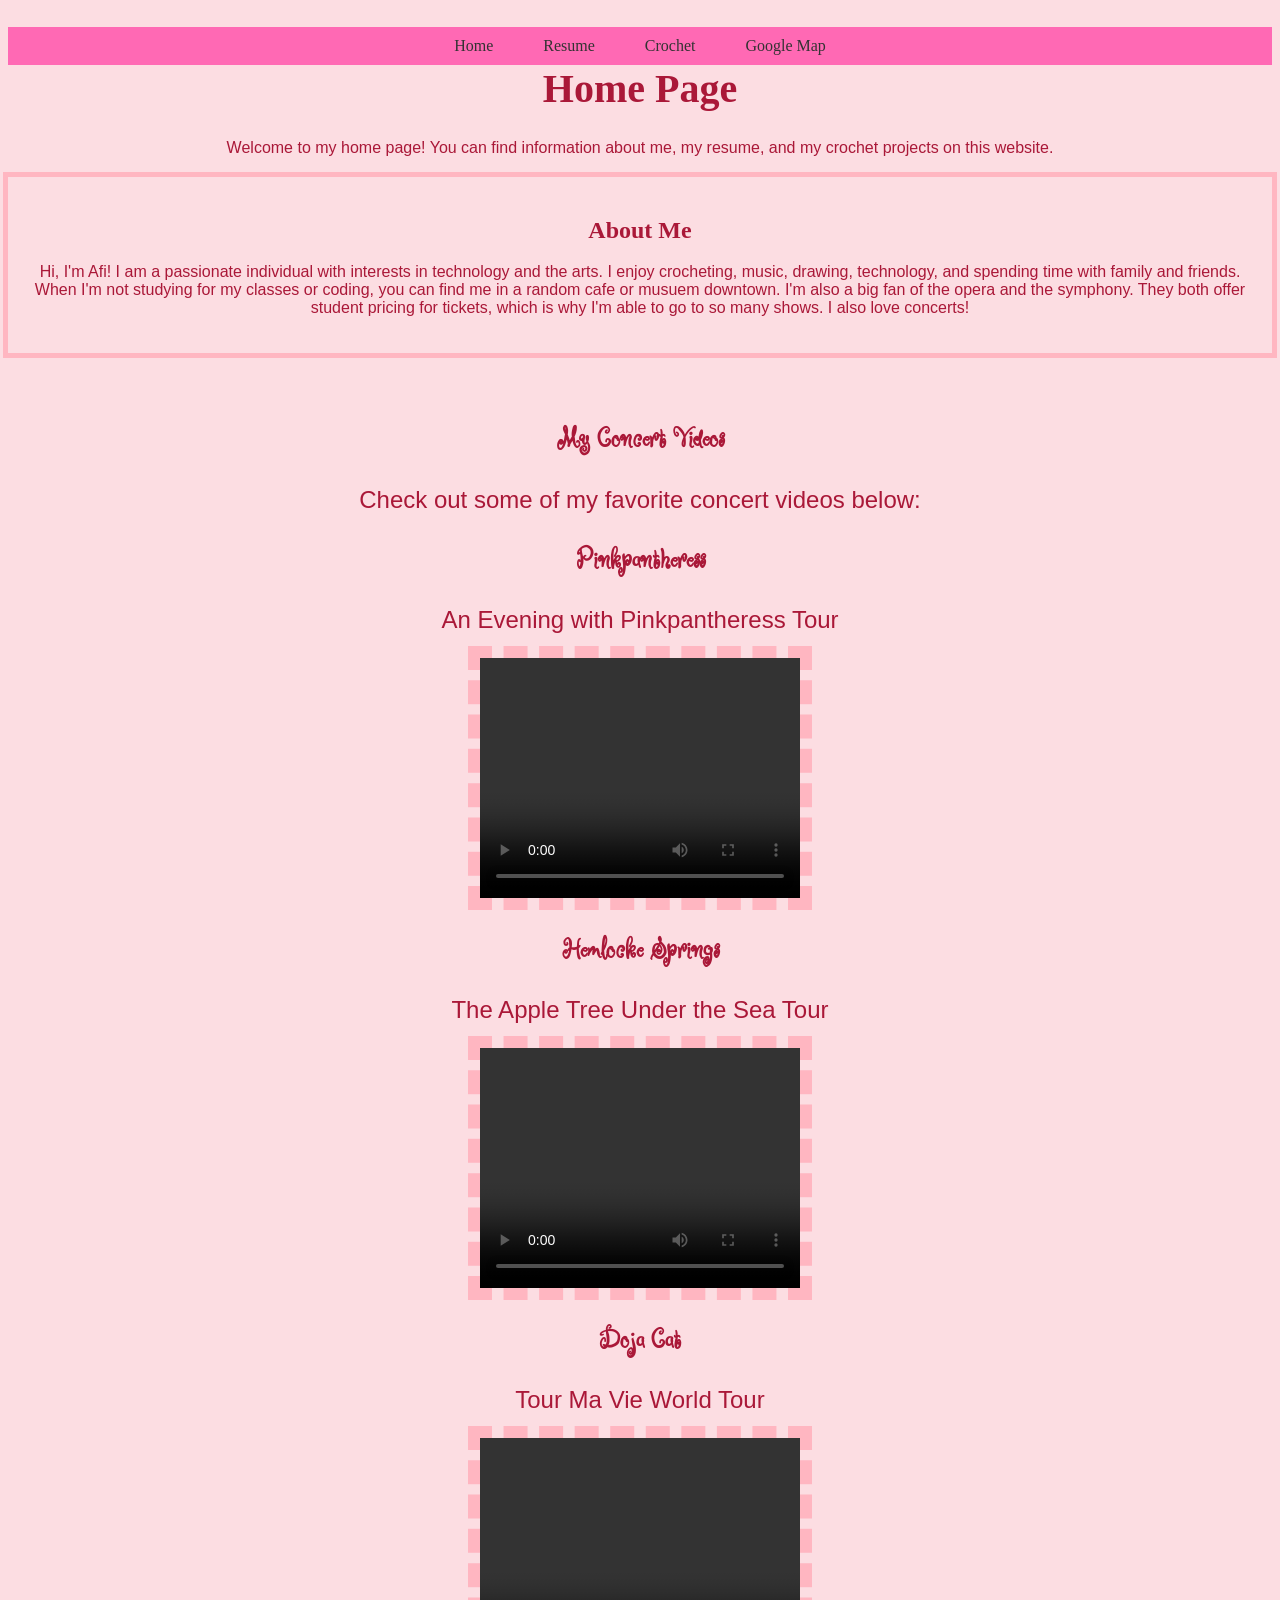
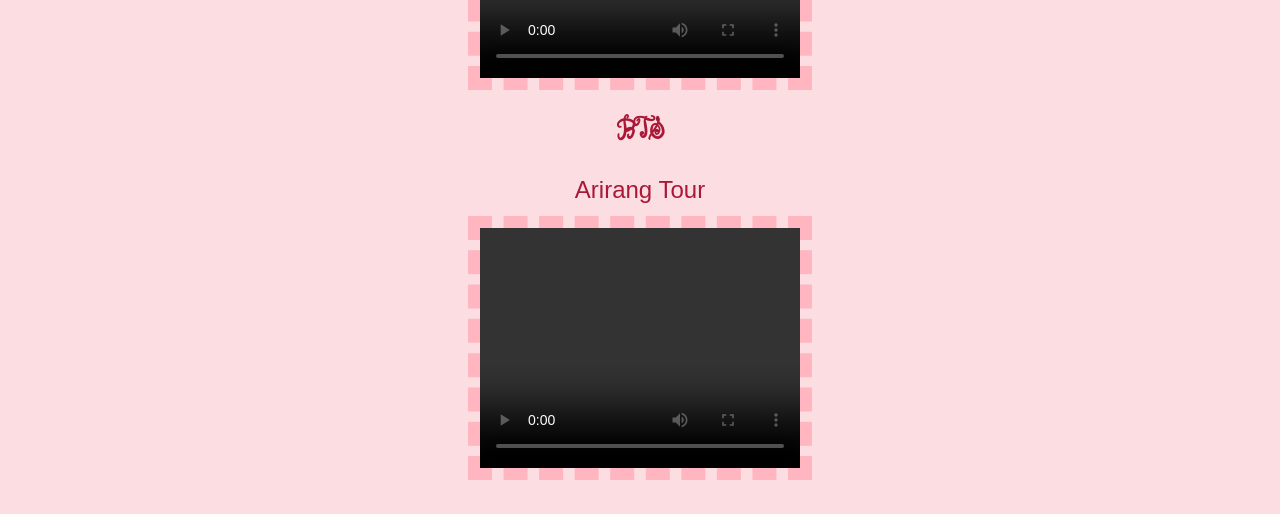
<file: index.html>
<!DOCTYPE html>
<html lang="en">

<head>

	<meta charset="UTF-8">
  <title>Home Page</title>
  <link rel="stylesheet" type="text/css" href="css/index.css">
  <link rel="preconnect" href="https://fonts.googleapis.com">
  <link rel="preconnect" href="https://fonts.gstatic.com" crossorigin>
  <link href="https://fonts.googleapis.com/css2?family=Ruge+Boogie&display=swap" rel="stylesheet">

</head>

<body>
  <header>
    <nav id="main-nav"> 
      <ul>
        <li><a href="index.html">Home</a></li>
        <li><a href="resume.html">Resume</a></li>
        <li><a href="crochet.html">Crochet</a></li>
        <li><a href="googlemap.html">Google Map</a></li>
      </ul>
    </nav>
  </header>
  
  <h1>Home Page</h1>
  <p>Welcome to my home page! You can find information about me, my resume, and my crochet projects on this website.</p>
  <div id="about-me">   
    <h2>About Me</h2>
    <p>Hi, I'm Afi! I am a passionate individual with interests in technology and the arts. I enjoy crocheting, music, drawing, technology, and spending time with family and friends. When I'm not studying for my classes or coding, you can find me in a random cafe or musuem downtown. I'm also a big fan of the opera and the symphony. They both offer student pricing for tickets, which is why I'm able to go to so many shows. I also love concerts!</p>
  </div> 
  

  <div id="concert-videos">
    <h3>My Concert Videos</h3>
    <p>Check out some of my favorite concert videos below:</p>
    <h3>Pinkpantheress</h3>
    <p>An Evening with Pinkpantheress Tour</p>
    <video width="320" height="240" controls>
      <source src="media/Pinkpantheress_Concert.mp4" type="video/mp4">
      Your browser cannot play this video.
    </video>
  
    <h3>Hemlocke Springs</h3>
    <p>The Apple Tree Under the Sea Tour</p>
    <video width="320" height="240" controls>
      <source src="media/HemlockeSprings_Concert.mp4" type="video/mp4">
      Your browser cannot play this video.
    </video>

  
    <h3>Doja Cat</h3>
    <p>Tour Ma Vie World Tour</p>
    <video width="320" height="240" controls>
      <source src="media/DojaCat_Concert.mp4" type="video/mp4">
      Your browser cannot play this video.
    </video>
  
    <h3>BTS</h3>
    <p>Arirang Tour</p>
    <video width="320" height="240" controls>
      <source src="media/BTS_Concert.mp4" type="video/mp4">
      Your browser cannot play this video.
    </video>
  </div>


</body>

</html>
</file>
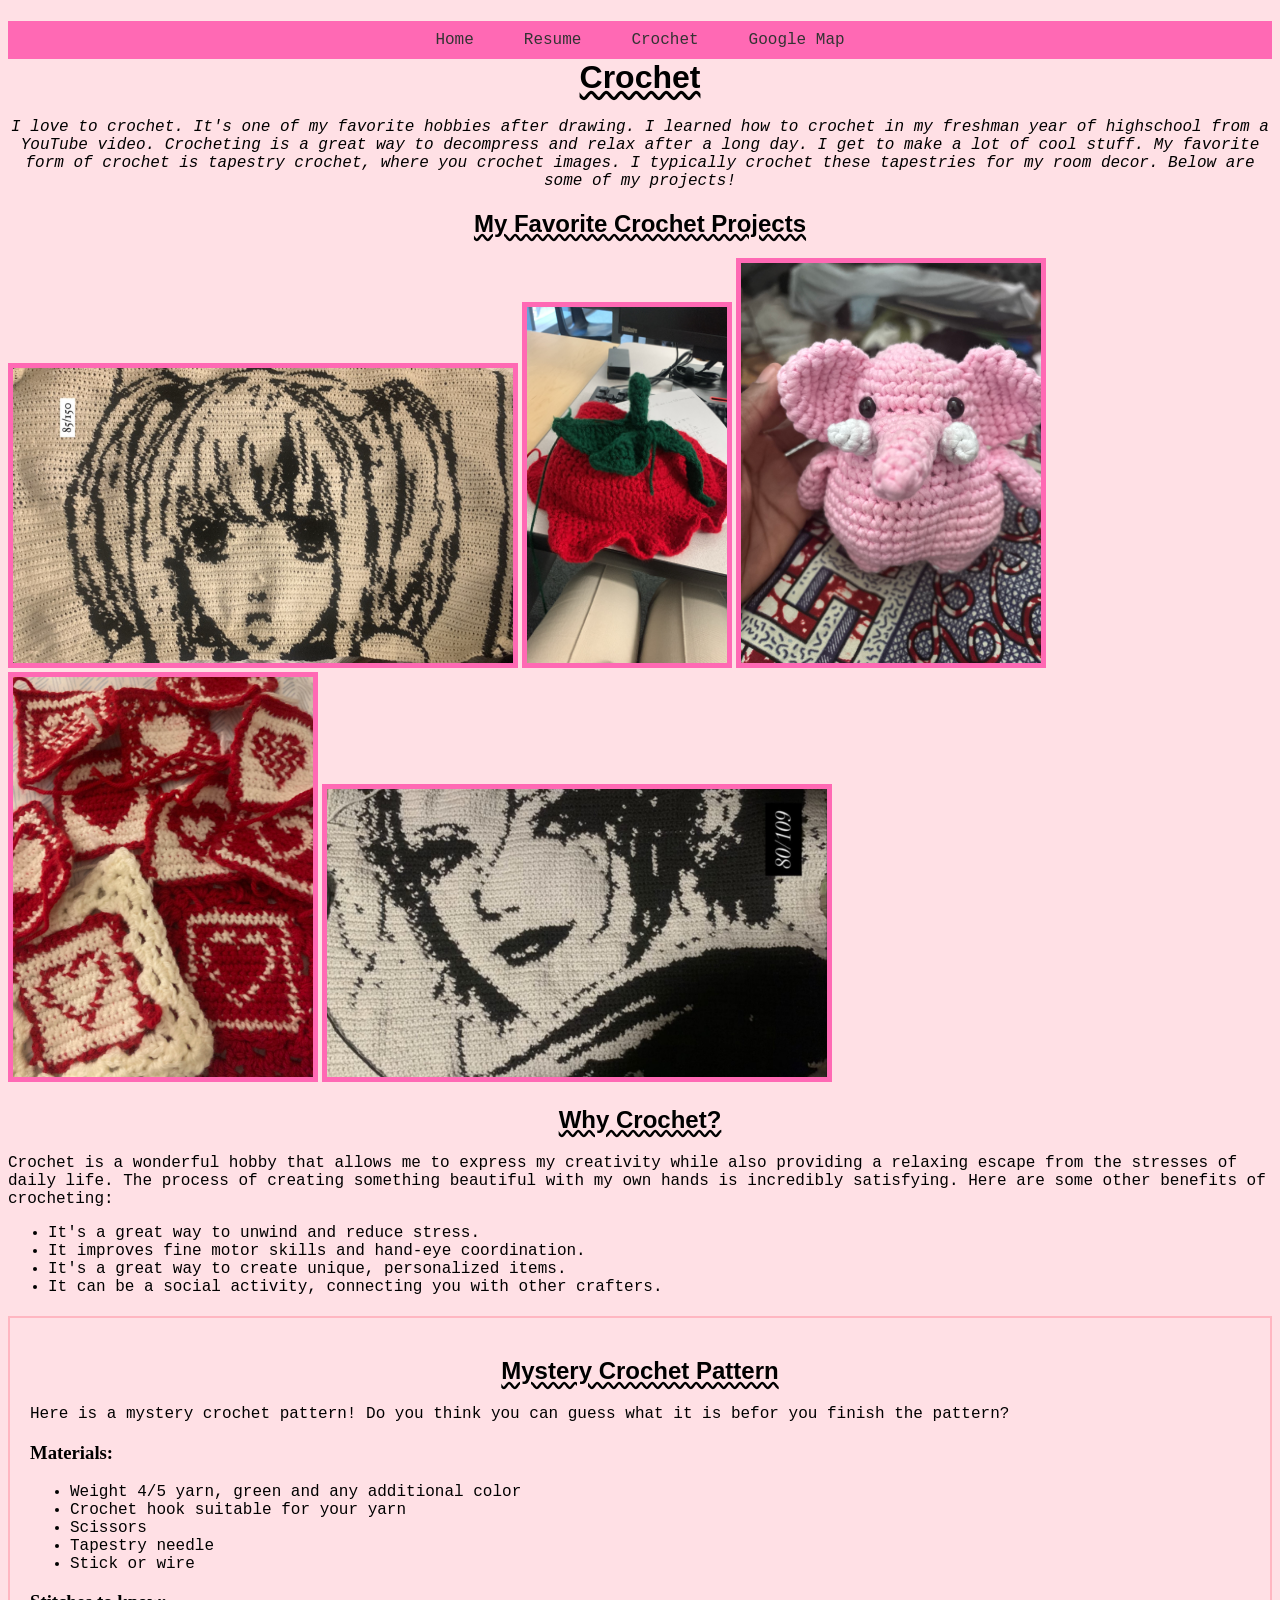
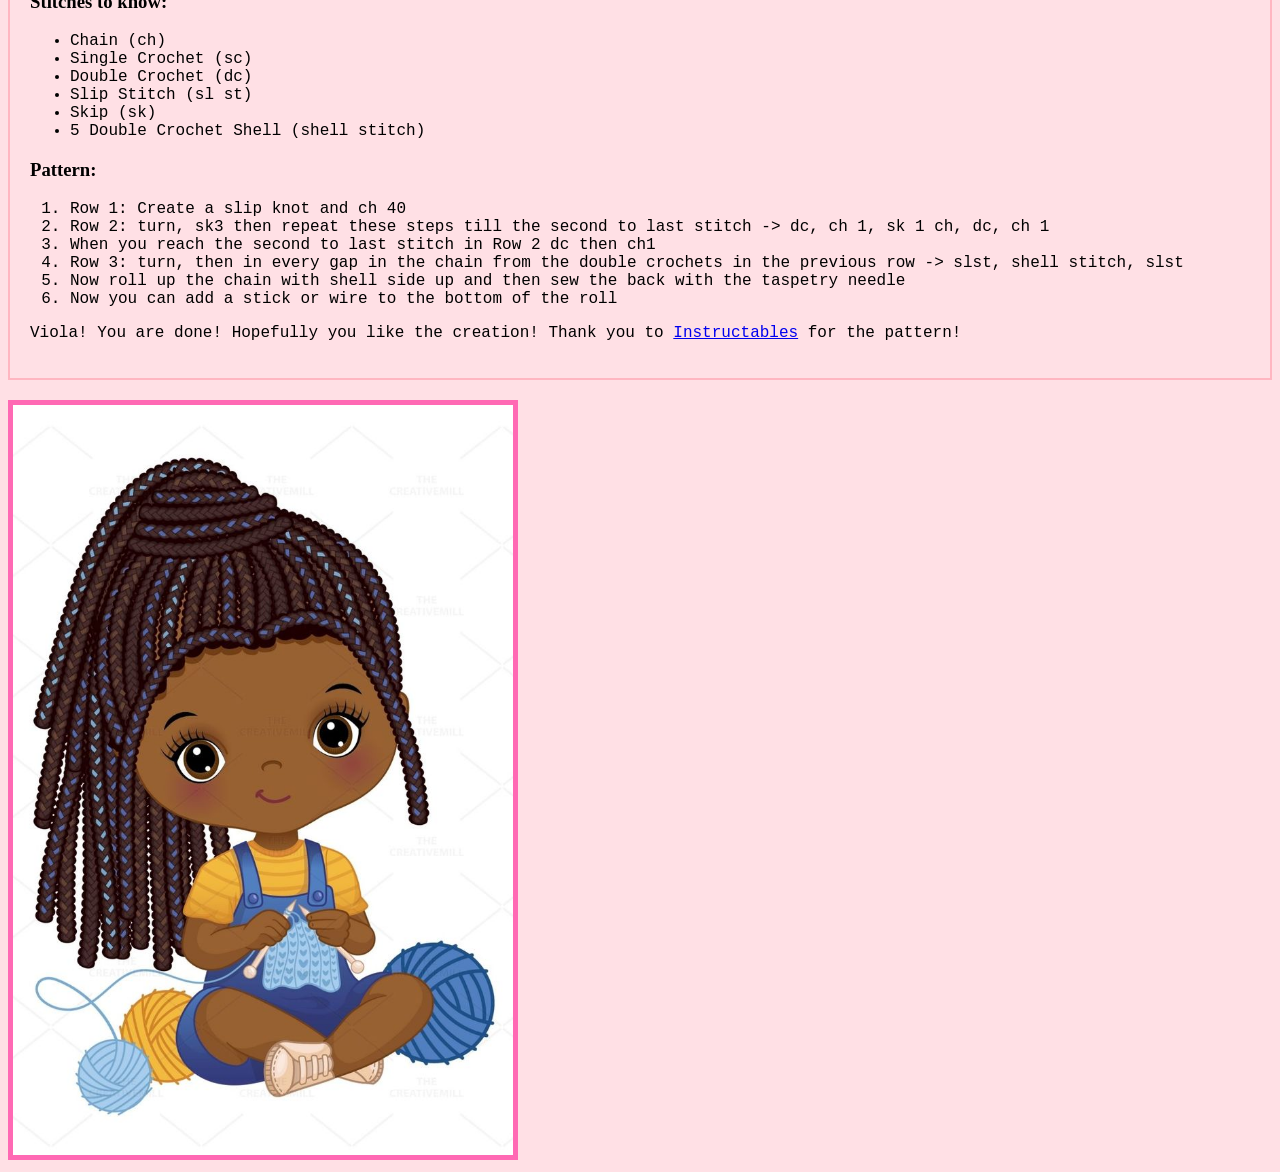
<file: crochet.html>
<!DOCTYPE html>
<html lang="en">

<head>

	<meta charset="UTF-8">
  <title>Crochet</title>
  <link rel="stylesheet" type="text/css" href="css/crochet.css">

</head>

<body>
  <header>
    <nav id="main-nav">
      <ul>
        <li><a href="index.html">Home</a></li>
        <li><a href="resume.html">Resume</a></li>
        <li><a href="crochet.html">Crochet</a></li>
        <li><a href="googlemap.html">Google Map</a></li>
      </ul>
    </nav>
  </header>
  <h1>Crochet</h1>
  <p id="love-crochet">I love to crochet. It's one of my favorite hobbies after drawing. I learned how to crochet in my freshman year of highschool from a YouTube video. Crocheting is a great way to decompress and relax after a long day. I get to make a lot of cool stuff. My favorite form of crochet is tapestry crochet, where you crochet images. I typically crochet these tapestries for my room decor. Below are some of my projects!</p>
  <h2>My Favorite Crochet Projects</h2>
  <img src="media/crochet1.png" alt="Crochet Project 1" width="500">
  <img src="media/crochet2.jpg" alt="Crochet Project 2" width="200">
  <img src="media/crochet3.jpeg" alt="Crochet Project 3" width="300">
  <img src="media/crochet4.jpeg" alt="Crochet Project 4" width="300">
  <img src="media/crochet5.jpg" alt="Crochet Project 5" width="500">

  <h2>Why Crochet?</h2>
  <p>Crochet is a wonderful hobby that allows me to express my creativity while also providing a relaxing escape from the stresses of daily life. The process of creating something beautiful with my own hands is incredibly satisfying. Here are some other benefits of crocheting:</p>
  <ul>
    <li>It's a great way to unwind and reduce stress.</li>
    <li>It improves fine motor skills and hand-eye coordination.</li>
    <li>It's a great way to create unique, personalized items.</li>
    <li>It can be a social activity, connecting you with other crafters.</li>
  </ul>

  <div id="mystery-pattern">
    <h2>Mystery Crochet Pattern</h2>
    <p>Here is a mystery crochet pattern! Do you think you can guess what it is befor you finish the pattern?</p>
    <h3>Materials:</h3>
    <ul>
      <li>Weight 4/5 yarn, green and any additional color</li>
      <li>Crochet hook suitable for your yarn</li>
      <li>Scissors</li>
      <li>Tapestry needle</li>
      <li>Stick or wire</li>
    </ul>
    <h3>Stitches to know:</h3>
    <ul>
      <li>Chain (ch)</li>
      <li>Single Crochet (sc)</li>
      <li>Double Crochet (dc)</li>
      <li>Slip Stitch (sl st)</li>
      <li>Skip (sk)</li>
      <li>5 Double Crochet Shell (shell stitch)</li>
    </ul>
    <h3>Pattern:</h3>
    <ol>
      <li>Row 1: Create a slip knot and ch 40</li>
      <li>Row 2: turn, sk3 then repeat these steps till the second to last stitch -> dc, ch 1, sk 1 ch, dc, ch 1</li>
      <li>When you reach the second to last stitch in Row 2 dc then ch1</li>
      <li>Row 3: turn, then in every gap in the chain from the double crochets in the previous row -> slst, shell stitch, slst </li>
      <li>Now roll up the chain with shell side up and then sew the back with the taspetry needle</li>
      <li>Now you can add a stick or wire to the bottom of the roll</li>
    </ol>
    <p>Viola! You are done! Hopefully you like the creation! Thank you to <a href="https://www.instructables.com/Easy-Crocheted-Roses/">Instructables</a> for the pattern!</p>
  </div>

  <img src="media/girl_crocheting.jpg" alt="Girl Crocheting" width="500">

</body>

</html>
</file>
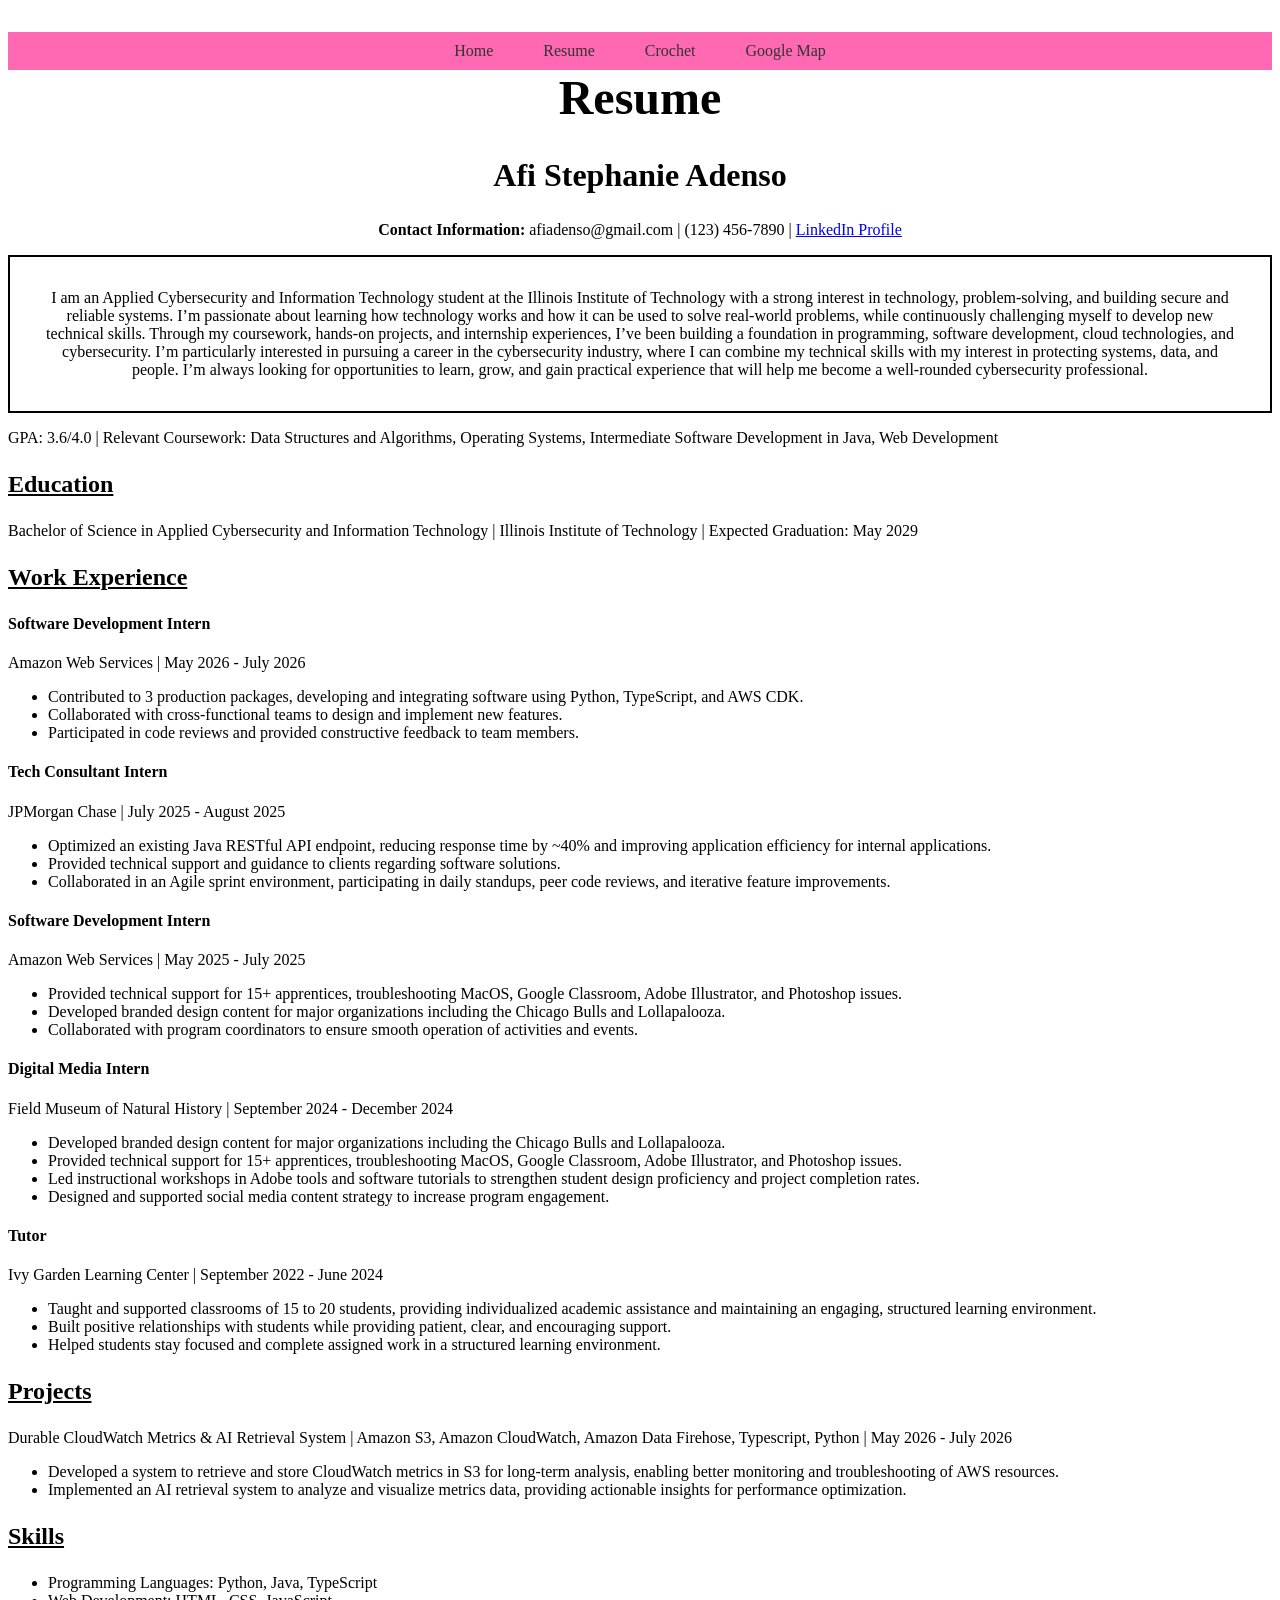
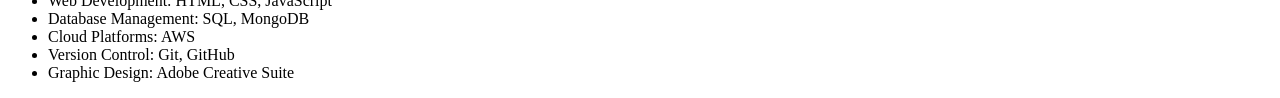
<file: resume.html>
<!DOCTYPE html>
<html lang="en">

<head>

	<meta charset="UTF-8">
  <title>Resume</title>
  <link rel="stylesheet" type="text/css" href="css/resume.css">

</head>

<body>
  <header>
    <nav id="main-nav">
      <ul>
        <li><a href="index.html">Home</a></li>
        <li><a href="resume.html">Resume</a></li>
        <li><a href="crochet.html">Crochet</a></li>
        <li><a href="googlemap.html">Google Map</a></li>
      </ul>
    </nav>
  </header>
  <h1>Resume</h1>
  <h2 id="name">Afi Stephanie Adenso</h2>
  <p id="contact-info"><strong>Contact Information:</strong> afiadenso@gmail.com | (123) 456-7890 | <a href="https://www.linkedin.com/in/afi-stephanie-adenso/" target="_blank">LinkedIn Profile</a></p>
  <p id="summary">I am an Applied Cybersecurity and Information Technology student at the Illinois Institute of Technology with a strong interest in technology, problem-solving, and building secure and reliable systems. I’m passionate about learning how technology works and how it can be used to solve real-world problems, while continuously challenging myself to develop new technical skills. Through my coursework, hands-on projects, and internship experiences, I’ve been building a foundation in programming, software development, cloud technologies, and cybersecurity. I’m particularly interested in pursuing a career in the cybersecurity industry, where I can combine my technical skills with my interest in protecting systems, data, and people. I’m always looking for opportunities to learn, grow, and gain practical experience that will help me become a well-rounded cybersecurity professional.</p>
  <p>GPA: 3.6/4.0  |  Relevant Coursework: Data Structures and Algorithms, Operating Systems, Intermediate Software Development in Java, Web Development</p>
  
  
  <h3>Education</h3>
  <p>Bachelor of Science in Applied Cybersecurity and Information Technology |  Illinois Institute of Technology |  Expected Graduation: May 2029 </p>

  <h3>Work Experience</h3>
  <h4>Software Development Intern</h4>
  <p>Amazon Web Services |  May 2026 - July 2026</p>
  <ul>
    <li>Contributed to 3 production packages, developing and integrating software using Python, TypeScript, and AWS CDK.</li>
    <li>Collaborated with cross-functional teams to design and implement new features.</li>
    <li>Participated in code reviews and provided constructive feedback to team members.</li>
  </ul>
  <h4>Tech Consultant Intern</h4>
  <p>JPMorgan Chase |  July 2025 - August 2025</p>
  <ul>
    <li>Optimized an existing Java RESTful API endpoint, reducing response time by ~40% and improving application efficiency for internal applications.</li>
    <li>Provided technical support and guidance to clients regarding software solutions.</li>
    <li>Collaborated in an Agile sprint environment, participating in daily standups, peer code reviews, and iterative feature improvements.</li>
  </ul>
  <h4>Software Development Intern</h4>
  <p>Amazon Web Services |  May 2025 - July 2025</p>
  <ul>
    <li>Provided technical support for 15+ apprentices, troubleshooting MacOS, Google Classroom, Adobe Illustrator, and Photoshop issues.</li>
    <li>Developed branded design content for major organizations including the Chicago Bulls and Lollapalooza.</li>
    <li>Collaborated with program coordinators to ensure smooth operation of activities and events.</li>
  </ul>
  <h4>Digital Media Intern</h4>
  <p>Field Museum of Natural History |  September 2024 - December 2024</p>
  <ul>
    <li>Developed branded design content for major organizations including the Chicago Bulls and Lollapalooza.</li>
    <li>Provided technical support for 15+ apprentices, troubleshooting MacOS, Google Classroom, Adobe Illustrator, and Photoshop issues.</li>
    <li>Led instructional workshops in Adobe tools and software tutorials to strengthen student design proficiency and project completion rates.</li>
    <li>Designed and supported social media content strategy to increase program engagement.</li>
  </ul>
  <h4>Tutor</h4>
  <p>Ivy Garden Learning Center |  September 2022 - June 2024</p>
  <ul>
    <li>Taught and supported classrooms of 15 to 20 students, providing individualized academic assistance and maintaining an engaging, structured learning environment.</li>
    <li>Built positive relationships with students while providing patient, clear, and encouraging support.</li>
    <li>Helped students stay focused and complete assigned work in a structured learning environment.</li>
  </ul>

  <h3>Projects</h3>
  <p>Durable CloudWatch Metrics & AI Retrieval System |  Amazon S3, Amazon CloudWatch, Amazon Data Firehose, Typescript, Python |  May 2026 - July 2026</p>
  <ul>
    <li>Developed a system to retrieve and store CloudWatch metrics in S3 for long-term analysis, enabling better monitoring and troubleshooting of AWS resources.</li>
    <li>Implemented an AI retrieval system to analyze and visualize metrics data, providing actionable insights for performance optimization.</li>
  </ul>

  <h3>Skills</h3>
  <ul>
    <li>Programming Languages: Python, Java, TypeScript</li>
    <li>Web Development: HTML, CSS, JavaScript</li>
    <li>Database Management: SQL, MongoDB</li>
    <li>Cloud Platforms: AWS</li>
    <li>Version Control: Git, GitHub</li>
    <li>Graphic Design: Adobe Creative Suite</li>
  </ul>

</body>

</html>
</file>
<file: css/index.css>
/*Style 1*/
#about-me{
  text-align: center;
  padding: 20px;
  margin: 20px 0;
  outline: 5px solid lightpink;
}
/*Style 2*/
p{
  font-family: 'Garamond', sans-serif;
}
/*Style 3*/
video{
  outline: 0.5em dashed lightpink;
}
/*Style 4*/
#concert-videos{
  text-align: center;
  padding: 20px;
  margin: 20px 0;
  font-size: 1.5em;
}
/*Style 5*/
h3{
  font-family: "Ruge Boogie", cursive;
  color: rgb(170, 24, 56);
}
/*Style 6*/
.ruge-boogie-regular {
  font-family: "Ruge Boogie", cursive;
  font-weight: 400;
  font-style: normal;
}

/*Navigation Bar*/
#main-nav {
  float: left;
  width: 100%;
  background-color: hotpink;

}

#main-nav ul {
  list-style-type: none;
  margin: 0;
  padding: 0;
  float: left;
  position: relative;
  left: 50%;

}

#main-nav ul li {
  float: left;
  position: relative;
  right: 50%;

}

#main-nav ul li a {
  padding: 10px 25px;
  display: block;
  text-decoration: none;
  color: #333;

}

#main-nav ul li a:hover {
  background-color: lightpink;
  color: grey;
}

@media screen and (max-width: 600px) {
  body {
    background-color: rgb(235, 177, 253);
    color: rgb(96, 44, 109);
    text-align: center;
  }
  video{
    outline: 0.5em dashed rgb(73, 31, 83);
  }
  h3{
    color: rgb(96, 44, 109);
  }
  #about-me{
    outline: 5px solid rgb(73, 31, 83);
  }
  #main-nav {
    background-color: rgb(173, 117, 190);
  }
  #main-nav ul li a:hover {
    background-color: rgb(73, 31, 83);
    color: rgb(235, 177, 253);
  }
}

@media screen and (min-width: 800px){
  body {
    background-color: rgb(252, 221, 226);
    color: rgb(170, 24, 56);
    text-align: center;
  }
   #main-nav ul {
    flex-direction: column;
  }
  h1{
    font-size: 2.5em;
  }


}
</file>
<file: css/crochet.css>
/*Style 1*/
body {
  background-color: rgb(255, 224, 229);
}

/*Style 2*/
h1, h2{
  text-align: center;
  text-decoration:wavy underline;
  font-family: 'Garamond', sans-serif;
}

/*Style 3*/
img{
    border: 5px solid hotpink;
}

/*Style 4*/
#mystery-pattern{
  border: 2px solid lightpink;
  padding: 20px;
  margin: 20px 0;
}

/*Style 5*/
#love-crochet{
  text-align: center;
  font-style: italic;
}

/*Style 6*/
p, li{
  font-family: 'Courier New', monospace;
}

/*Navigation*/
#main-nav {
  float: left;
  width: 100%;
  background-color: hotpink;
}

#main-nav ul {
  list-style-type: none;
  margin: 0;
  padding: 0;
  float: left;
  position: relative;
  left: 50%;

}

#main-nav ul li {
  float: left;
  position: relative;
  right: 50%;

}

#main-nav ul li a {
  padding: 10px 25px;
  display: block;
  text-decoration: none;
  color: #333;

}

#main-nav ul li a:hover {
  background-color: lightpink;
  color: grey;
}
</file>
<file: css/resume.css>
/*Style 1*/
body {
  font-family: 'Times New Roman', Times, serif;
}
/*Style 2*/
h1 {
  font-size: 3em;
  color: #000000;
  text-align: center;
}
/*Style 3*/
h3 {
  font-size: 1.5em;
  color: #000000;
  text-decoration: underline;
}

/*Style 5*/
#contact-info {
  text-align: center;
  strong {
    font-weight: bold;
  }
}
/*Style 5*/
#summary {
  text-align: center;
  border: 0.125rem solid black;
  padding: 2rem;
}
/*Style 6*/
#name {
  text-align: center;
  color: #000000;
  font-size: 2em;
}

/*Navigation Bar*/
#main-nav {
  float: left;
  width: 100%;
  background-color: hotpink;


}

#main-nav ul {
  list-style-type: none;
  margin: 0;
  padding: 0;
  float: left;
  position: relative;
  left: 50%;

}

#main-nav ul li {
  float: left;
  position: relative;
  right: 50%;

}

#main-nav ul li a {
  padding: 10px 25px;
  display: block;
  text-decoration: none;
  color: #333;

}

#main-nav ul li a:hover {
  background-color: lightpink;
  color: grey;
}
</file>
